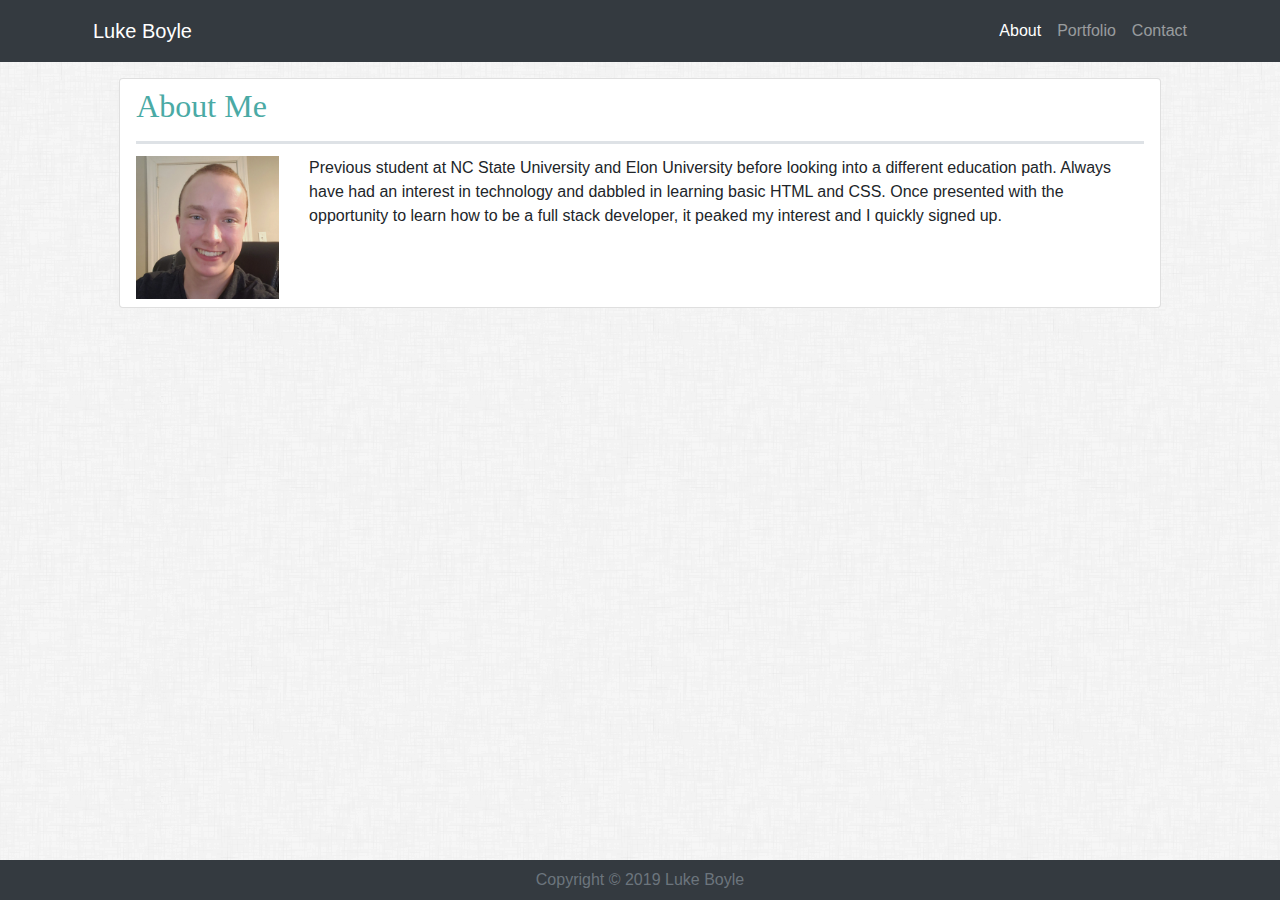
<file: index.html>
<!DOCTYPE html>
<html>

<head>
  <meta charset="UTF-8">
  <link rel="icon" href="assets/images/favicon.ico" type="image/x-icon" />
  <title> Bootstrap Index </title>
  <link rel="stylesheet" href="https://stackpath.bootstrapcdn.com/bootstrap/4.3.1/css/bootstrap.min.css"
    integrity="sha384-ggOyR0iXCbMQv3Xipma34MD+dH/1fQ784/j6cY/iJTQUOhcWr7x9JvoRxT2MZw1T" crossorigin="anonymous">
  <meta name="viewport" content="width=device-width, initial-scale=1, shrink-to-fit=no">
  <link rel="stylesheet" href="assets/style.css">
</head>

<body class="d-flex flex-column">
  <!-- Navbar -->
  <nav class="navbar navbar-expand-lg navbar-dark bg-dark">
    <div class="container">
      <a class="navbar-brand p-2" href="#"> Luke Boyle </a>
      <button class="navbar-toggler" type="button" data-toggle="collapse" data-target="#navbarNavAltMarkup"
        aria-controls="navbarNavAltMarkup" aria-expanded="false" aria-label="Toggle navigation">
        <span class="navbar-toggler-icon"></span>
      </button>

      <div class="collapse navbar-collapse justify-content-end" id="navbarNavAltMarkup">
        <div class="navbar-nav">
          <a class="nav-item nav-link active" href="index.html"> About <span class="sr-only">(current)</span></a>
          <a class="nav-item nav-link" href="portfolio.html"> Portfolio </a>
          <a class="nav-item nav-link" href="contact.html"> Contact </a>
        </div>
      </div>
    </div>
  </nav>

  <!-- Content -->
  <div id="page-content">
    <div class="container-fluid">
      <!-- About Me Text & Photo -->
      <div class="card mt-3 mb-5 px-3 p-2 col-lg-10 mx-lg-auto px-lg-16">
        <!-- Title -->
        <div class="row">
          <div class="col-12">
            <h2 class="card-title border-bottom pb-3 text-lg-left text-md-center text-sm-center text-center"> About Me
            </h2>
          </div>

          <div class="col-lg-2 offset-lg-0 col-md-6 offset-md-3 col-s-6 ">
            <img src="assets/images/20190611_135651.jpg" class="img-fluid" alt="headshot" />
          </div>

          <div class="w-100 d-lg-none d-md-block"></div>

          <div class="col pt-lg-0 pt-md-3 pt-sm-3 pt-3">
            <p> Previous student at NC State University and Elon University before looking into a different education
              path. Always have had an interest in technology and dabbled in learning basic HTML and CSS. Once presented
              with the opportunity to learn how to be a full stack developer, it peaked my interest and I quickly signed
              up. </p>
          </div>
        </div>
      </div>
    </div>
  </div>

  <!-- Footer -->
  <footer id="sticky-footer" class="py-2 bg-dark">
    <div class="container text-center">
      <div class="text-muted text-center"> Copyright &copy; 2019 Luke Boyle </div>
    </div>
  </footer>

  <!-- Java Script -->
  <!-- Need to add Javascript from Bootstrap to open nav on smaller screens -->
  <script src="https://stackpath.bootstrapcdn.com/bootstrap/4.3.1/js/bootstrap.min.js"
    integrity="sha384-JjSmVgyd0p3pXB1rRibZUAYoIIy6OrQ6VrjIEaFf/nJGzIxFDsf4x0xIM+B07jRM"
    crossorigin="anonymous"></script>
  <script src="https://code.jquery.com/jquery-3.3.1.slim.min.js"
    integrity="sha384-q8i/X+965DzO0rT7abK41JStQIAqVgRVzpbzo5smXKp4YfRvH+8abtTE1Pi6jizo"
    crossorigin="anonymous"></script>
  <script src="https://cdnjs.cloudflare.com/ajax/libs/popper.js/1.14.7/umd/popper.min.js"
    integrity="sha384-UO2eT0CpHqdSJQ6hJty5KVphtPhzWj9WO1clHTMGa3JDZwrnQq4sF86dIHNDz0W1"
    crossorigin="anonymous"></script>
  <script>window.jQuery || document.write('<script src="/docs/4.3/assets/js/vendor/jquery-slim.min.js"><\/script>')</script>

</body>

</html>
</file>
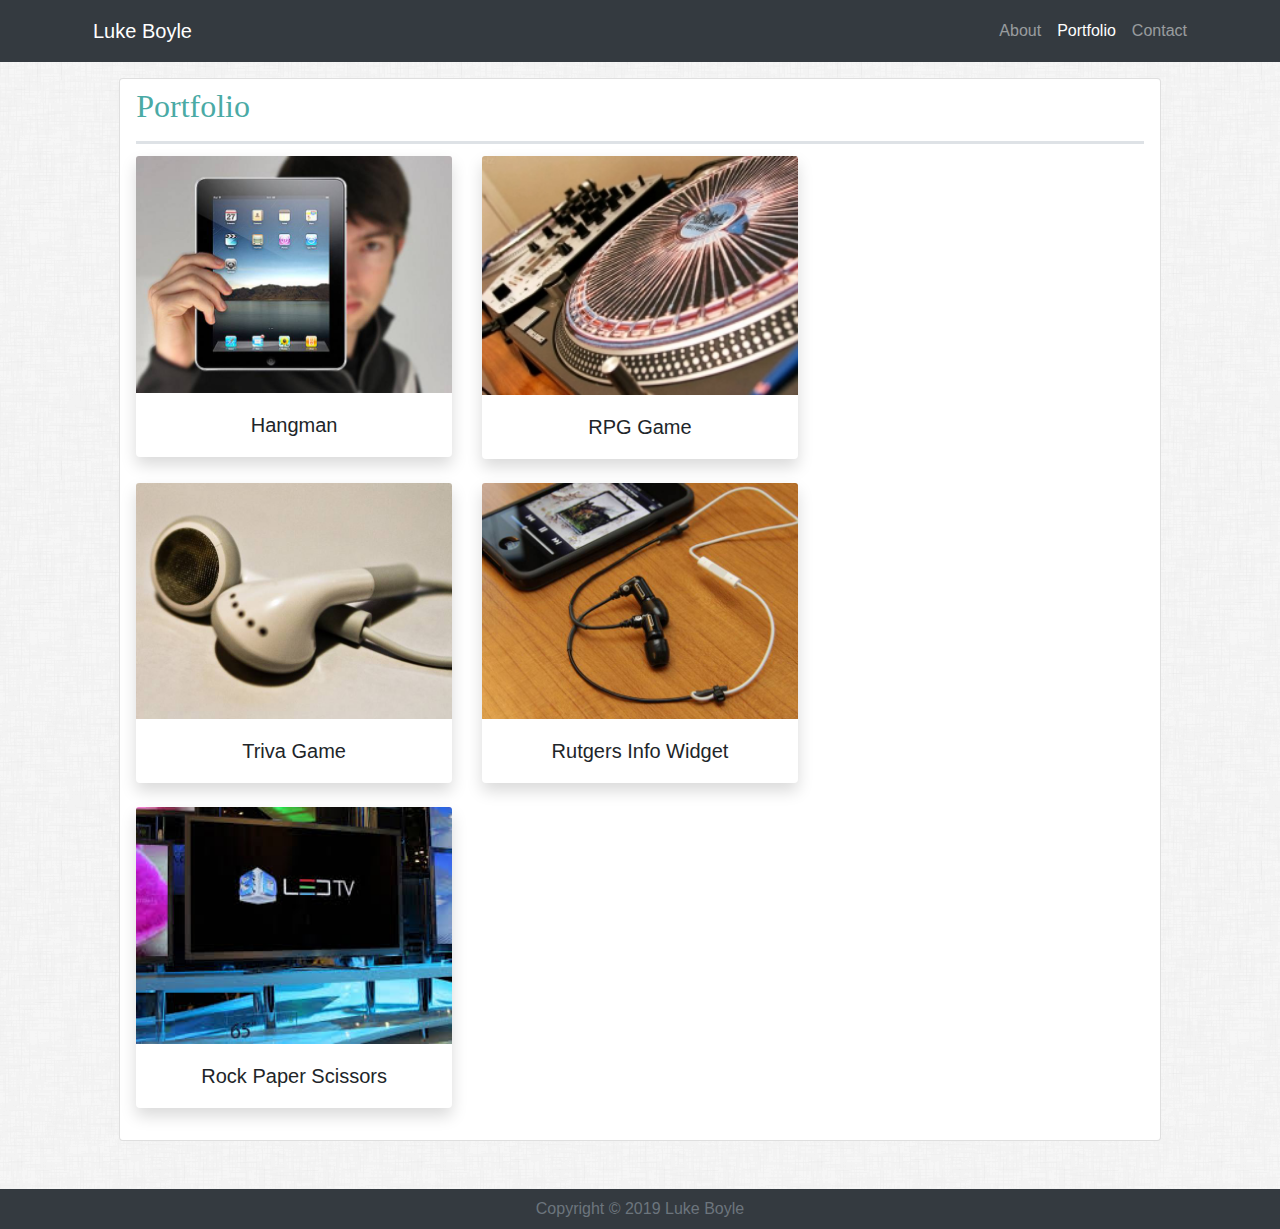
<file: portfolio.html>
<!DOCTYPE html>
<html>

<head>
  <meta charset="UTF-8">
  <link rel="icon" href="assets/images/favicon.ico" type="image/x-icon" />
  <title> Bootstrap Portfolio </title>
  <link rel="stylesheet" href="https://stackpath.bootstrapcdn.com/bootstrap/4.3.1/css/bootstrap.min.css"
    integrity="sha384-ggOyR0iXCbMQv3Xipma34MD+dH/1fQ784/j6cY/iJTQUOhcWr7x9JvoRxT2MZw1T" crossorigin="anonymous">
  <meta name="viewport" content="width=device-width, initial-scale=1, shrink-to-fit=no">
  <link rel="stylesheet" href="assets/style.css">
</head>

<body class="d-flex flex-column">
  <!-- Navbar -->
  <nav class="navbar navbar-expand-lg navbar-dark bg-dark">
    <div class="container">
      <a class="navbar-brand p-2" href="#"> Luke Boyle </a>
      <button class="navbar-toggler" type="button" data-toggle="collapse" data-target="#navbarNavAltMarkup"
        aria-controls="navbarNavAltMarkup" aria-expanded="false" aria-label="Toggle navigation">
        <span class="navbar-toggler-icon"></span>
      </button>

      <div class="collapse navbar-collapse justify-content-end" id="navbarNavAltMarkup">
        <div class="navbar-nav">
          <a class="nav-item nav-link" href="index.html"> About <span class="sr-only">(current)</span></a>
          <a class="nav-item nav-link active" href="portfolio.html"> Portfolio </a>
          <a class="nav-item nav-link" href="contact.html"> Contact </a>
        </div>
      </div>
    </div>
  </nav>

  <!-- Content -->
  <div id="page-content">
    <div class="container-fluid">
      <!-- Projects -->
      <div class="card mt-3 mb-5 px-3 p-2 col-lg-10 mx-lg-auto px-lg-16">
        <!-- Title -->
        <div class="row">
          <div class="col-12">
            <h2 class="card-title border-bottom pb-3 text-lg-left text-md-center text-sm-center text-center">
              Portfolio </h2>
          </div>
        </div>

        <!-- Photos -->
        <div class="row">
          <!-- Hangman -->
          <div class="col-lg-4 col-md-12 col-sm-12 mb-4">
            <div class="card border-0 shadow">
              <a href="#"><img src="assets/images/hangman.jpg" class="card-img-top" alt="Hangman"></a>
              <div class="card-body text-center">
                <h5 class="card-title mb-0">Hangman</h5>
              </div>
            </div>
          </div>

          <!-- RPG -->
          <div class="col-lg-4 col-md-12 col-sm-12 mb-4">
            <div class="card border-0 shadow">
              <a href="#"><img src="assets/images/rpg.jpg" class="card-img-top" alt="RPG Game"></a>
              <div class="card-body text-center">
                <h5 class="card-title mb-0">RPG Game</h5>
              </div>
            </div>
          </div>

          <div class="w-100"></div>

          <!-- Triva -->
          <div class="col-lg-4 col-md-12 col-sm-12 mb-4">
            <div class="card border-0 shadow">
              <a href="#"><img src="assets/images/triva.jpg" class="card-img-top" alt="Triva Game"></a>
              <div class="card-body text-center">
                <h5 class="card-title mb-0">Triva Game</h5>
              </div>
            </div>
          </div>

          <!-- Rutgers -->
          <div class="col-lg-4 col-md-12 col-sm-12 mb-4">
            <div class="card border-0 shadow">
              <a href="#"><img src="assets/images/rutgers.jpg" class="card-img-top" alt="Rutgers Info Widget"></a>
              <div class="card-body text-center">
                <h5 class="card-title mb-0">Rutgers Info Widget</h5>
              </div>
            </div>
          </div>

          <div class="w-100"></div>

          <!-- Rock Paper Scissors -->
          <div class="col-lg-4 col-md-12 col-sm-12 mb-4">
            <div class="card border-0 shadow">
              <a href="#"><img src="assets/images/rock.jpg" class="card-img-top" alt="Rock Paper Scissors"></a>
              <div class="card-body text-center">
                <h5 class="card-title mb-0">Rock Paper Scissors</h5>
              </div>
            </div>
          </div>
        </div>

      </div>
    </div>
  </div>


  <!-- Footer -->
  <footer id="sticky-footer" class="py-2 bg-dark">
    <div class="container text-center">
      <div class="text-muted text-center"> Copyright &copy; 2019 Luke Boyle </div>
    </div>
  </footer>

  <!-- Java Script -->
  <!-- Need to add Javascript from Bootstrap to open nav on smaller screens -->
  <script src="https://stackpath.bootstrapcdn.com/bootstrap/4.3.1/js/bootstrap.min.js"
    integrity="sha384-JjSmVgyd0p3pXB1rRibZUAYoIIy6OrQ6VrjIEaFf/nJGzIxFDsf4x0xIM+B07jRM"
    crossorigin="anonymous"></script>
  <script src="https://code.jquery.com/jquery-3.3.1.slim.min.js"
    integrity="sha384-q8i/X+965DzO0rT7abK41JStQIAqVgRVzpbzo5smXKp4YfRvH+8abtTE1Pi6jizo"
    crossorigin="anonymous"></script>
  <script src="https://cdnjs.cloudflare.com/ajax/libs/popper.js/1.14.7/umd/popper.min.js"
    integrity="sha384-UO2eT0CpHqdSJQ6hJty5KVphtPhzWj9WO1clHTMGa3JDZwrnQq4sF86dIHNDz0W1"
    crossorigin="anonymous"></script>

</body>

</html>
</file>
<file: assets/style.css>
html,
body {
    height: 100%;
} 

body {
    background-image: url(images/dust_scratches.png);
    font-family: 'Arial', 'Helvetica Neue', Helvetica, sans-serif;
}

#page-content {
    flex: 1 0 auto;
}

#sticky-footer {
    flex-shrink: none;
}

.border-bottom { 
    border-width:3px !important;
}

h2 {
    color: #4aaaa5;
    font-family: 'Georgia', Times, Times New Roman, serif;
}
</file>
